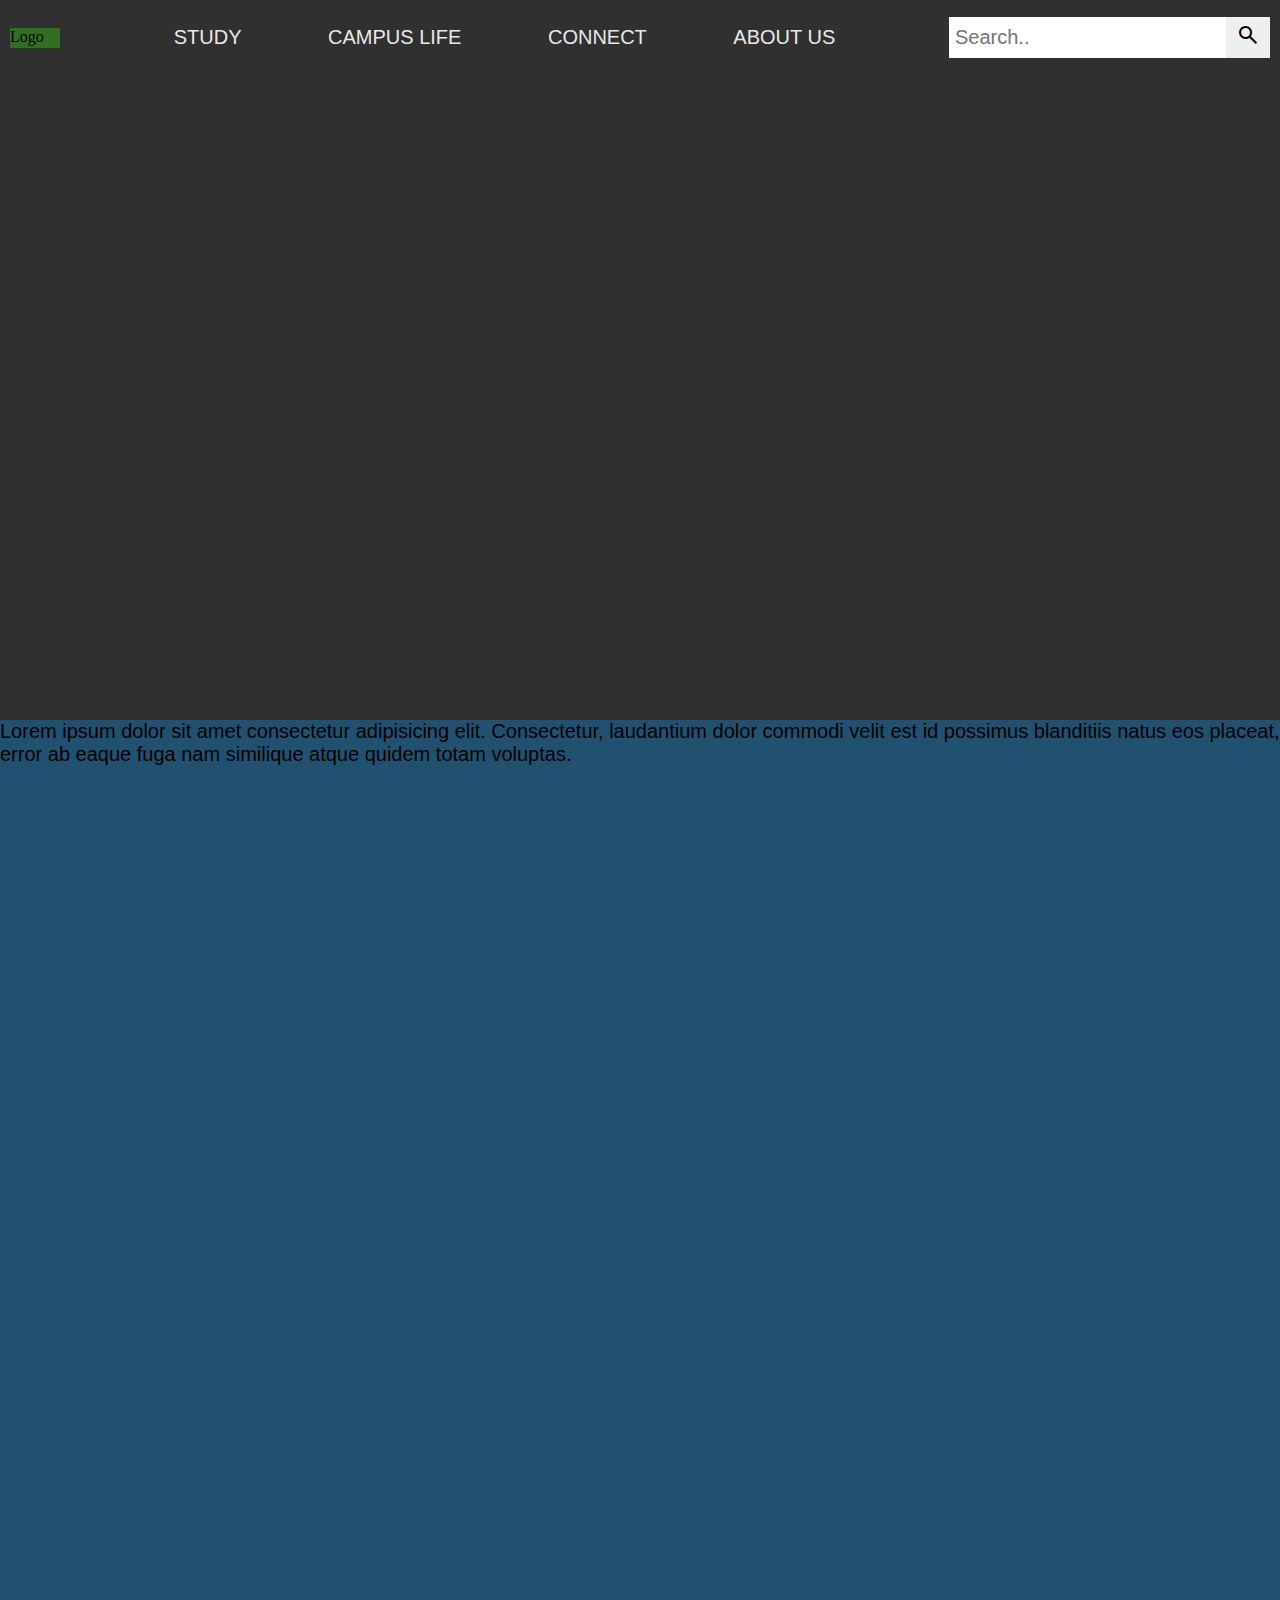
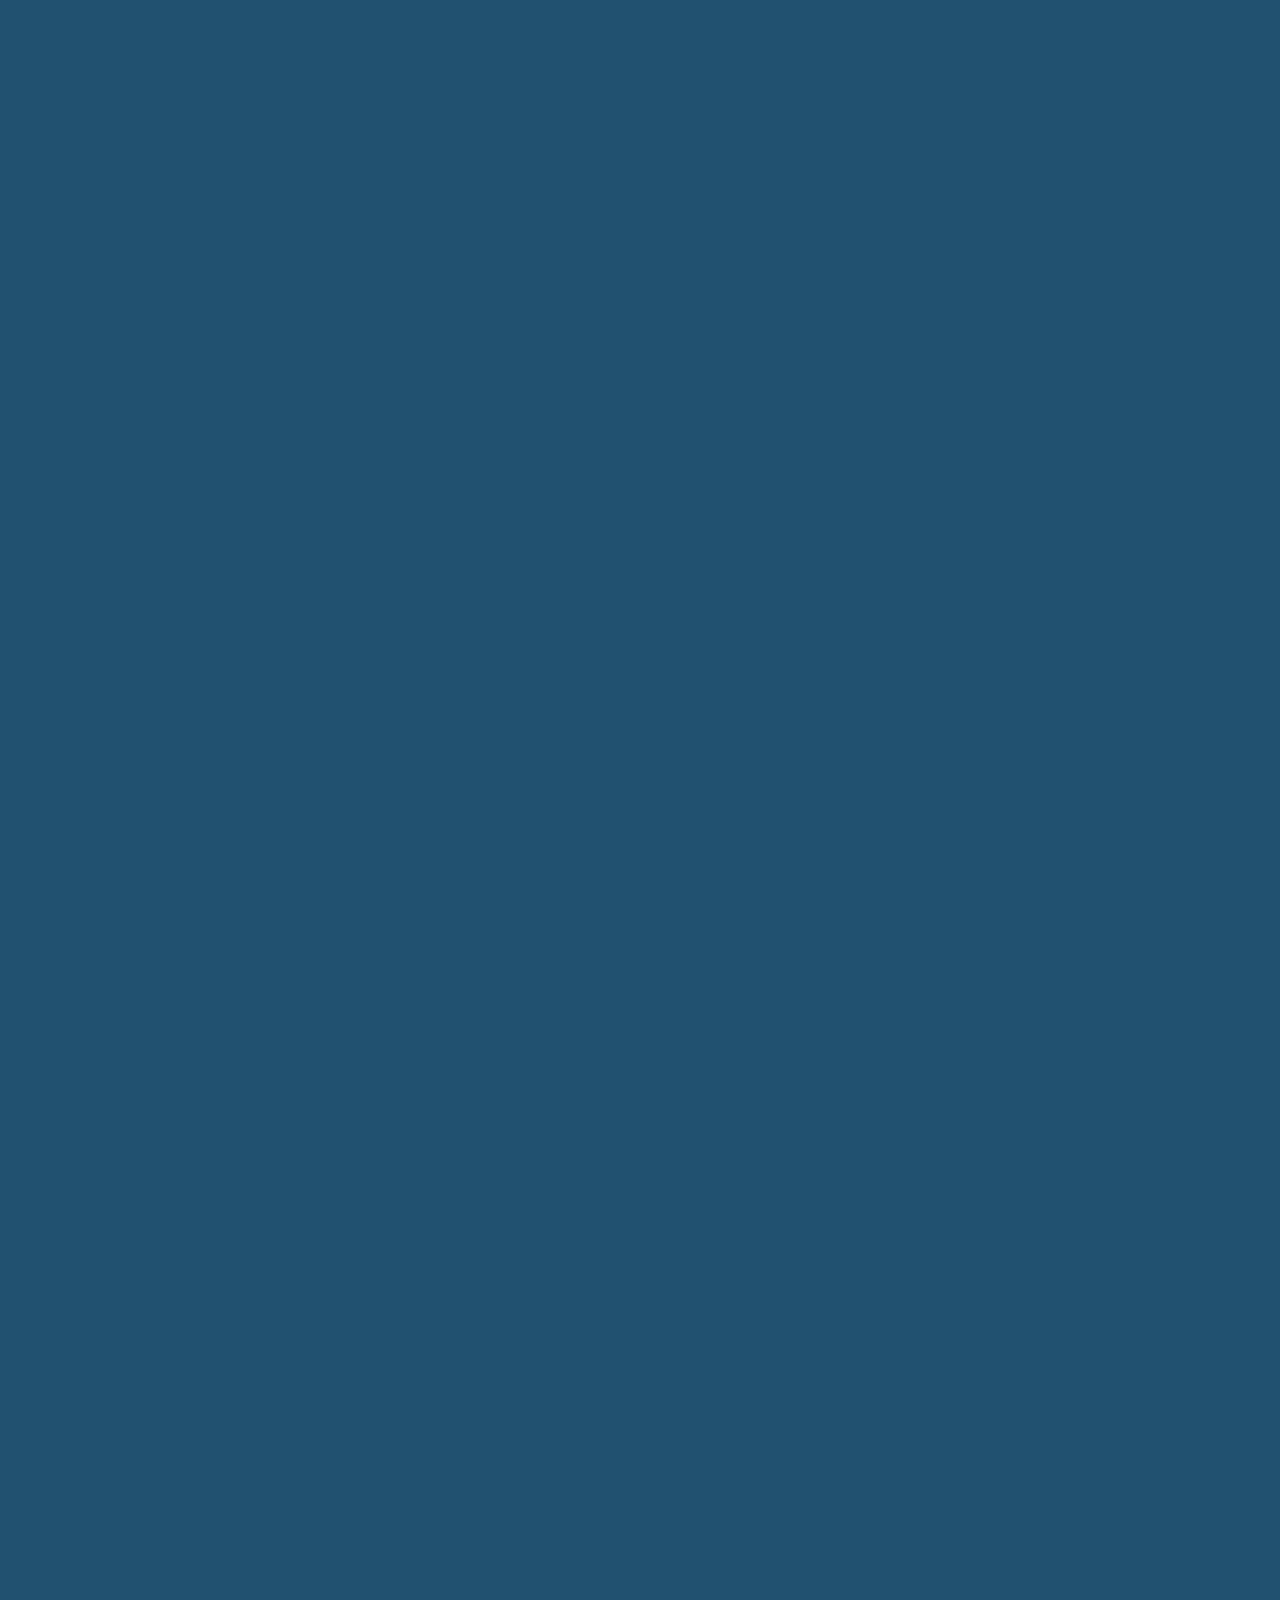
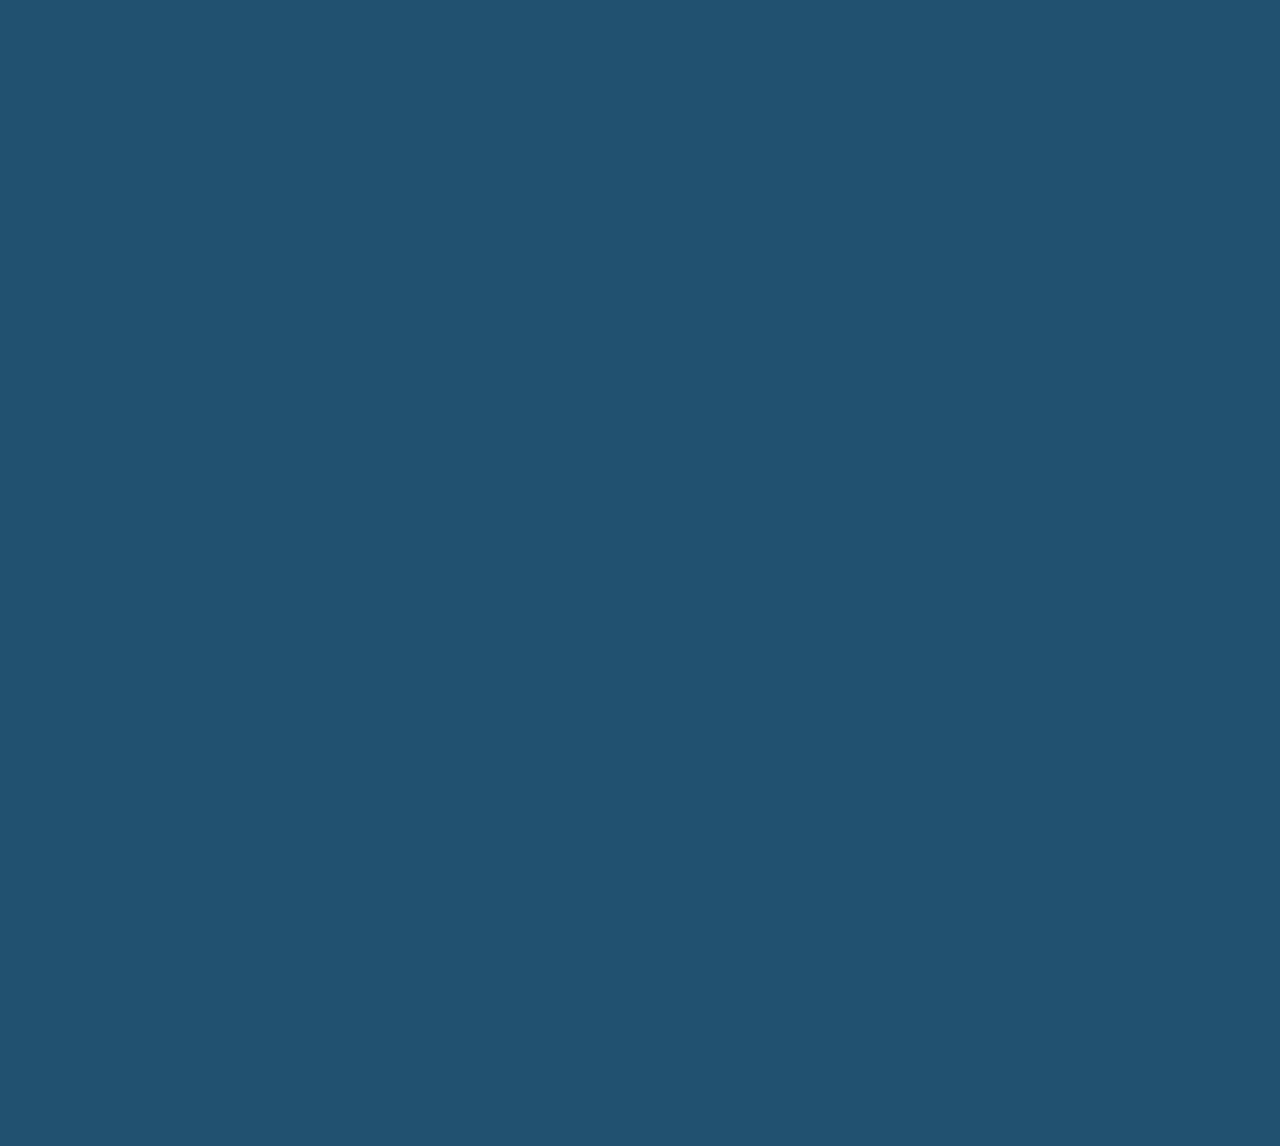
<file: old/Index.html>
<!DOCTYPE html>
<html lang="en">
  <head>
    <meta charset="UTF-8" />
    <meta http-equiv="X-UA-Compatible" content="IE=edge" />
    <meta name="viewport" content="width=device-width, initial-scale=1.0" />
    <link rel="stylesheet" href="https://fonts.googleapis.com/css2?family=Material+Symbols+Outlined:opsz,wght,FILL,GRAD@48,400,0,0" />
    <link rel="stylesheet" href="style.css" />
    <title>Residential College</title>

    <script src="./main.js" defer></script>
  </head>
  <body>
    <header>
      <div class="logo">Logo</div>
      <nav class="nav-bar">
        <div class="nav-bar-item">study</div>
        <div class="nav-bar-item">campus life</div>
        <div class="nav-bar-item">connect</div>
        <div class="nav-bar-item">about us</div>
        <nav class="nav-bar-open"></nav>
      </nav>
      <div class="search-container">
        <input type="text" placeholder="Search..">
        <button type="button"><span class="material-symbols-outlined">
          search
          </span></button>
    </div>
    </header>
   

    <section class="sub-header"></section>
    <main>
      <section class="first"> <p>Lorem ipsum dolor sit amet consectetur adipisicing elit. Consectetur, laudantium dolor commodi velit est id possimus blanditiis natus eos placeat, error ab eaque fuga nam similique atque quidem totam voluptas.</p></section>
      <section class="second"></section>
      <section class="third"></section>
      <section class="fourth"></section>
    </main>
    <footer>
      <h5 class="footer-tagline">Built with Acora</h4>
    </footer>
  </body>
</html>
</file>
<file: old/style.css>
:root {
  /* colours */
  --secodary-background-color: #dde9eb;
  /* colour scale for boxes */
  /* #7098b2 */
  /* #406e8c */
  --primary-color: #215170;
  /* #103953 */

  --primary-background-color: #ffffff;
  --alternative-background-color: #e8e9e9;
  --highlight-color: #303030;
  --text-color: #303030;

  --fs-h1: clamp(36px, 10vw + 1rem, 48px);
  --fs-h2: clamp(30px, 10vw + 1rem, 36px);
  --fs-h3: clamp(24px, 10vw + 1rem, 30px);
  --fs-h4: clamp(22px, 10vw + 1rem, 24px);
  --fs-h5: clamp(20px, 10vw + 1rem, 22px);
  --fs-body: clamp(18px, 10vw + 1rem, 20px);

  --ff-headings: "Cambria", Georgia, serif;
  --ff-body: Arial, Helvetica, sans-serif;
}

* {
  box-sizing: border-box;
  margin: 0;
  /* border: 1px solid red; */
}

h1,
h2,
h3,
h4,
h5 {
  font-family: var(--ff-headings);
  font-weight: bold;
}

h1 {
  font-size: var(--fs-h1);
  color: var(--primary-background-color);
  background-color: var(--primary-color);
  padding: 1rem;
  border-radius: 10px;
  display: inline-block;
}

h2 {
  font-size: var(--fs-h2);
  color: var(--text-color);
}

h3 {
  font-size: var(--fs-h3);
  color: var(--primary-color);
}

h4 {
  font-size: var(--fs-h4);
  color: var(--primary-color);
}

h5 {
  font-size: var(--fs-h5);
  color: var(--primary-color);
}

h6 {
  font-family: var(--ff-body);
  font-size: var(--fs-body);
  font-weight: bold;
  color: var(--text-color);
}

p {
  font-size: var(--fs-body);
  font-family: var(--ff-body);
}

body {
  height: 100vh;
  height: 100svh;
  width: 100vw;
  background-color: #215170;
}

header {
  position: fixed;
  top: 0;
  margin-top: 0;
  width: 100%;
  height: 75px;
  display: flex;
  justify-content: space-between;
  align-items: center;
  background-color: #303030;
  padding: 10px;
  z-index: 2;
}

.logo {
  height: 20px;
  width: 50px;
  background-color: rgba(50, 112, 33, 1);
}

nav.nav-bar {
  display: flex;
  justify-content: space-around;
  width: 100%;
  max-width: 768px;
  background-color: var(--highlight-color);
  padding: 10px;
}

.nav-bar-item {
  text-transform: uppercase;
  color: var(--alternative-background-color);
  /* font-weight: bold; */
  font-family: var(--ff-body);
  font-size: var(--fs-body);
  height: 100%;
  cursor: pointer;
}

.search-container {
  display: flex;
}

.search-container input[type="text"] {
  padding: 6px;
  border: none;
  font-size: var(--fs-body);
}

.search-container button {
  float: right;
  padding: 6px 10px;
  font-size: 17px;
  border: none;
  cursor: pointer;
}

.search-container button:hover {
  background-color: #ccc;
}

nav.nav-bar-open {
  width: 100%;
  max-width: 768px;
  background-color: var(--highlight-color);
  padding: 10px;
  position: fixed;
  z-index: 1;
  top: 75px;
  display: none;
  grid-template-columns: repeat(3, 1fr);
  padding: 15px;
}

.nav-link {
  font-weight: bold;
  font-family: var(--ff-body);
  color: var(--primary-background-color);
  padding: 5px;
  margin: 1%;
}

.nav-link:hover {
  background-color: #215170;
}

.sub-header {
  height: 80vh;
  background: linear-gradient(#303030, #303030),
    url("https://images.unsplash.com/photo-1641443084309-7b73be298683?ixlib=rb-4.0.3&ixid=MnwxMjA3fDB8MHxwaG90by1wYWdlfHx8fGVufDB8fHx8&auto=format&fit=crop&w=2970&q=80")
      no-repeat center center;
  background-size: cover;
  background-blend-mode: saturation;
}

section {
  height: 100vh;
}
</file>
